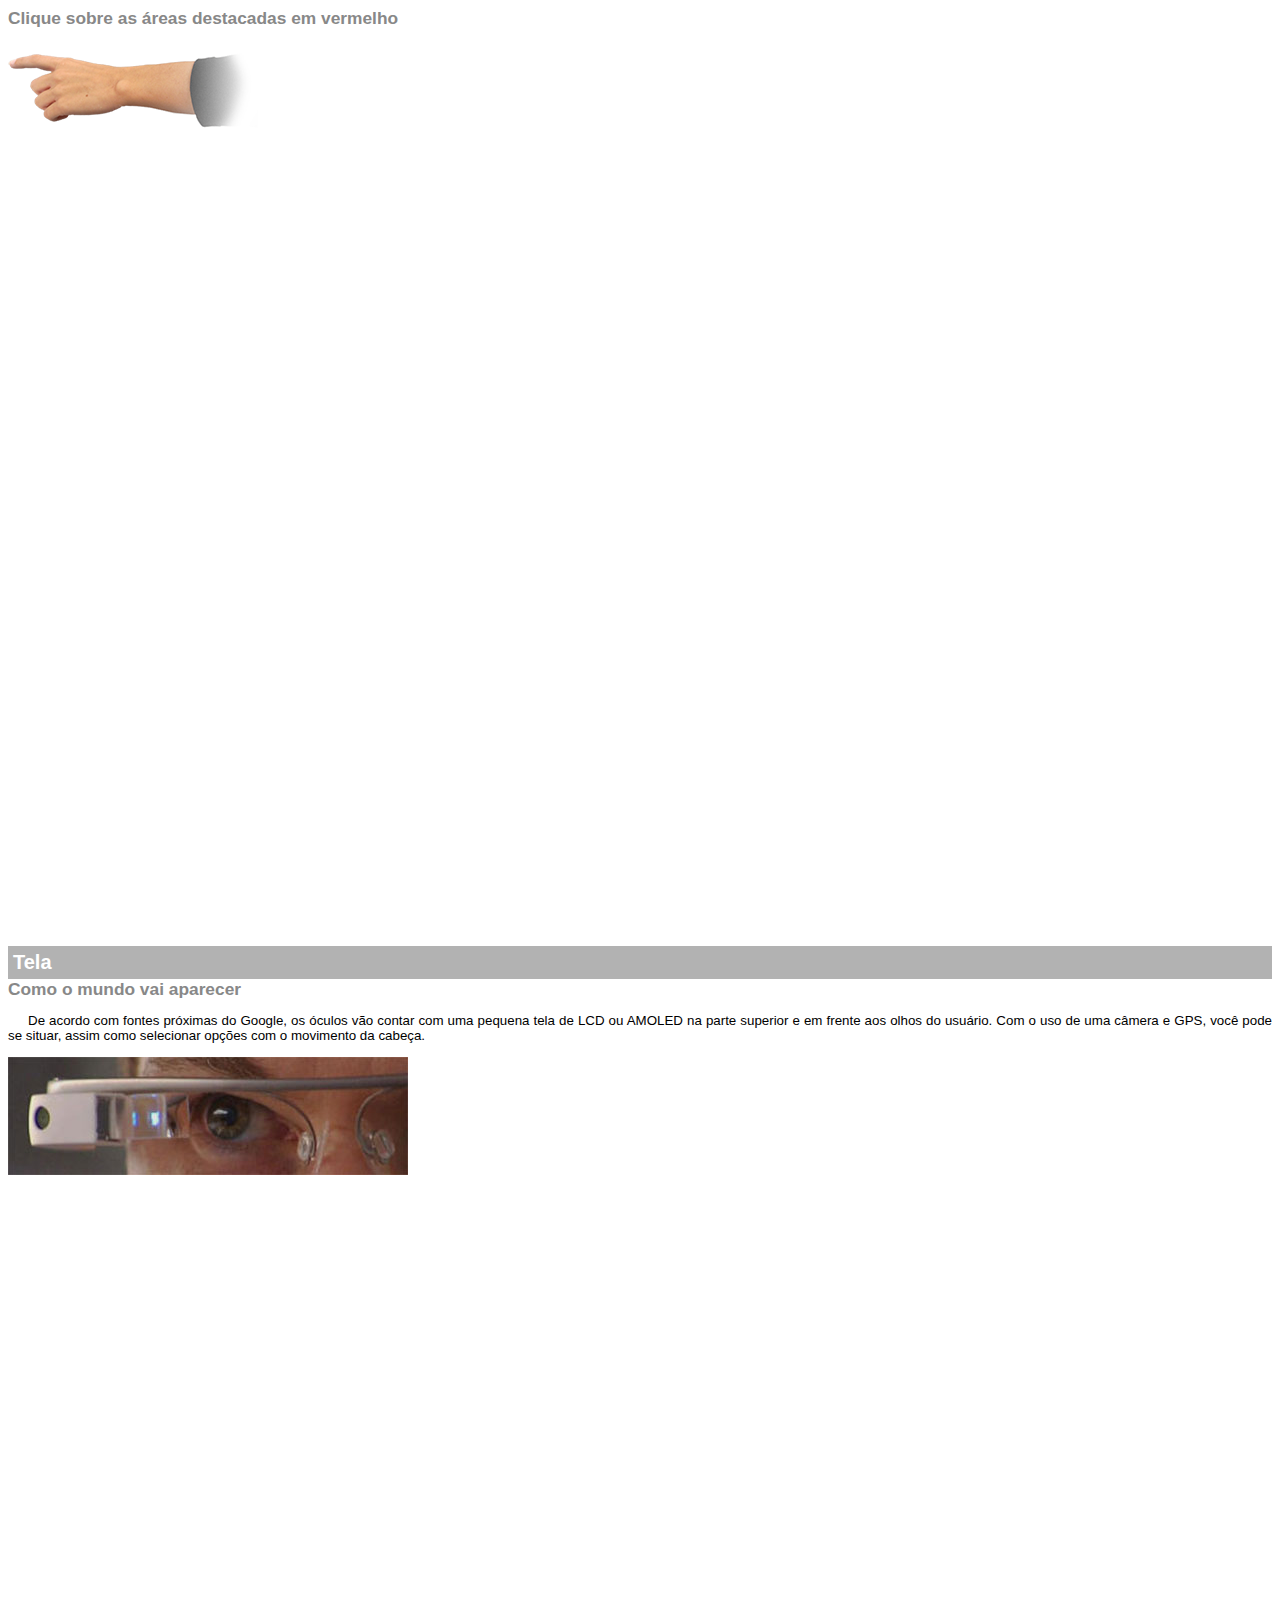
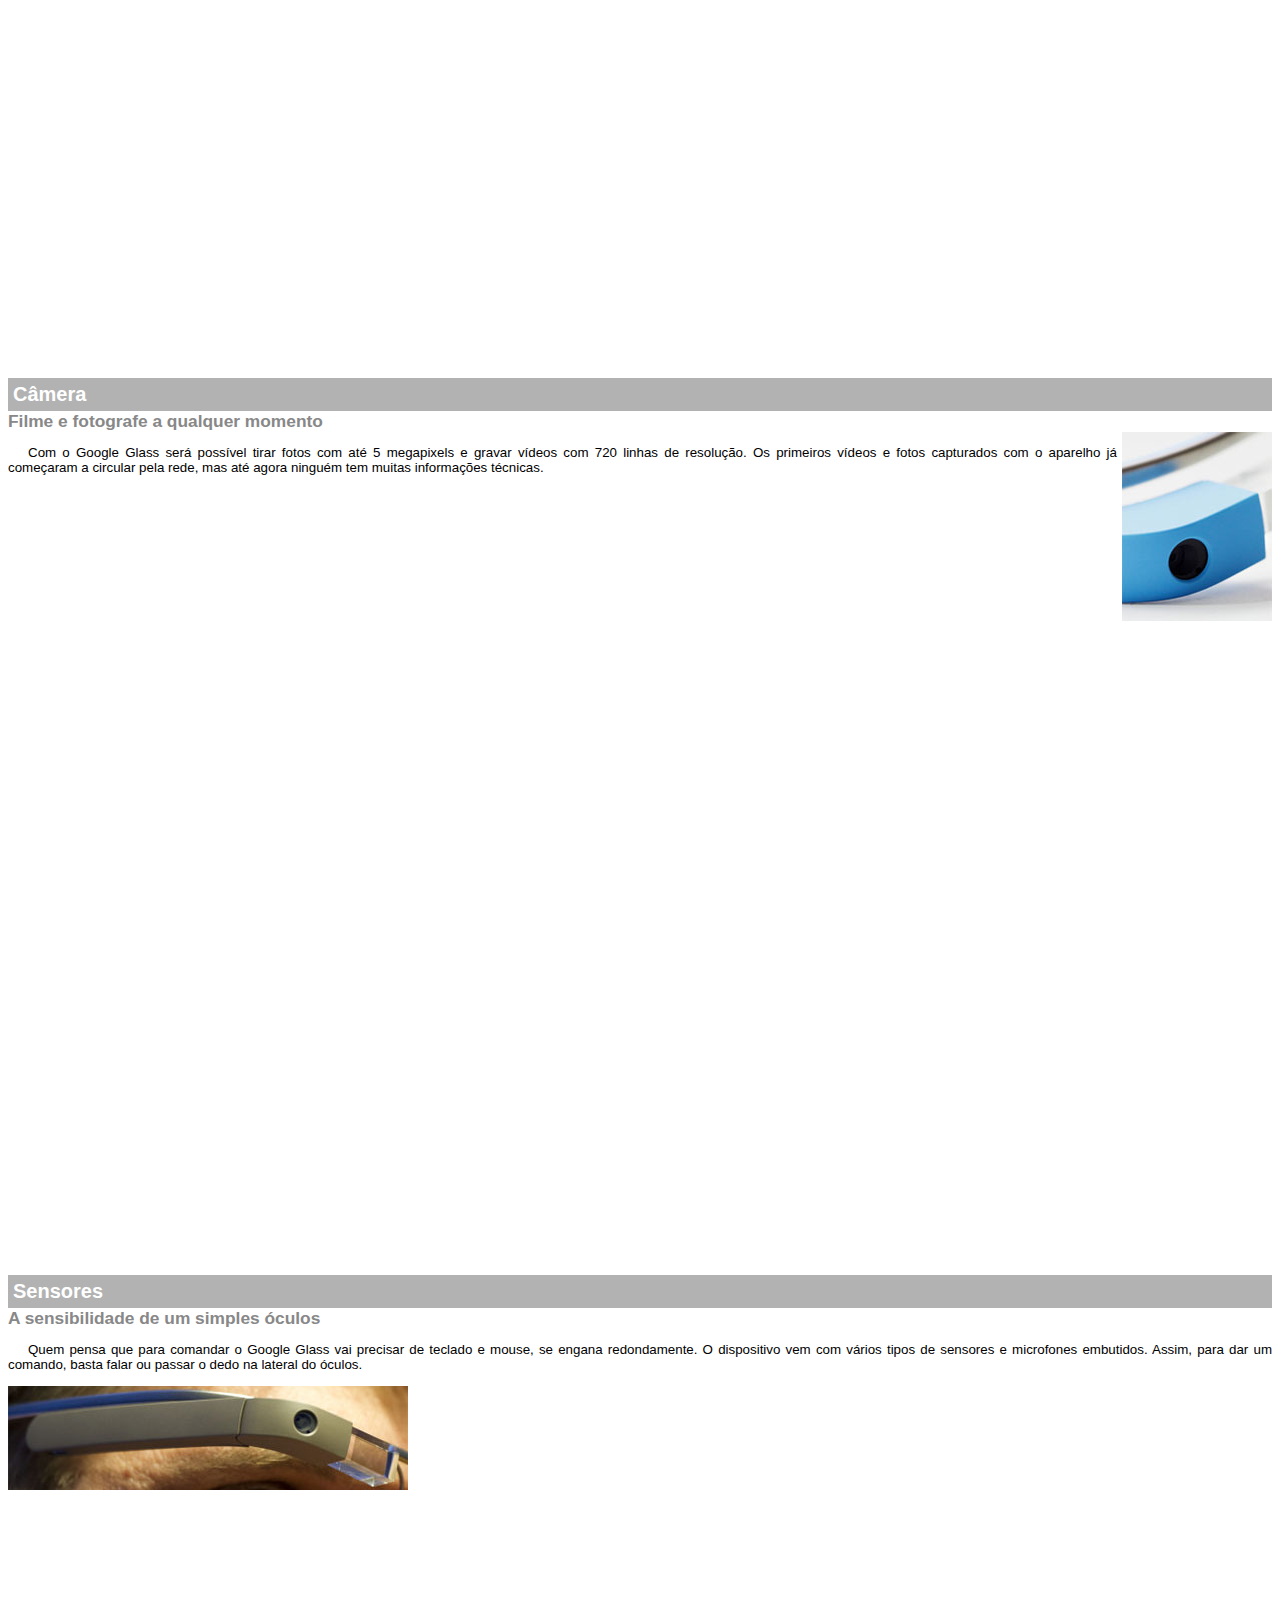
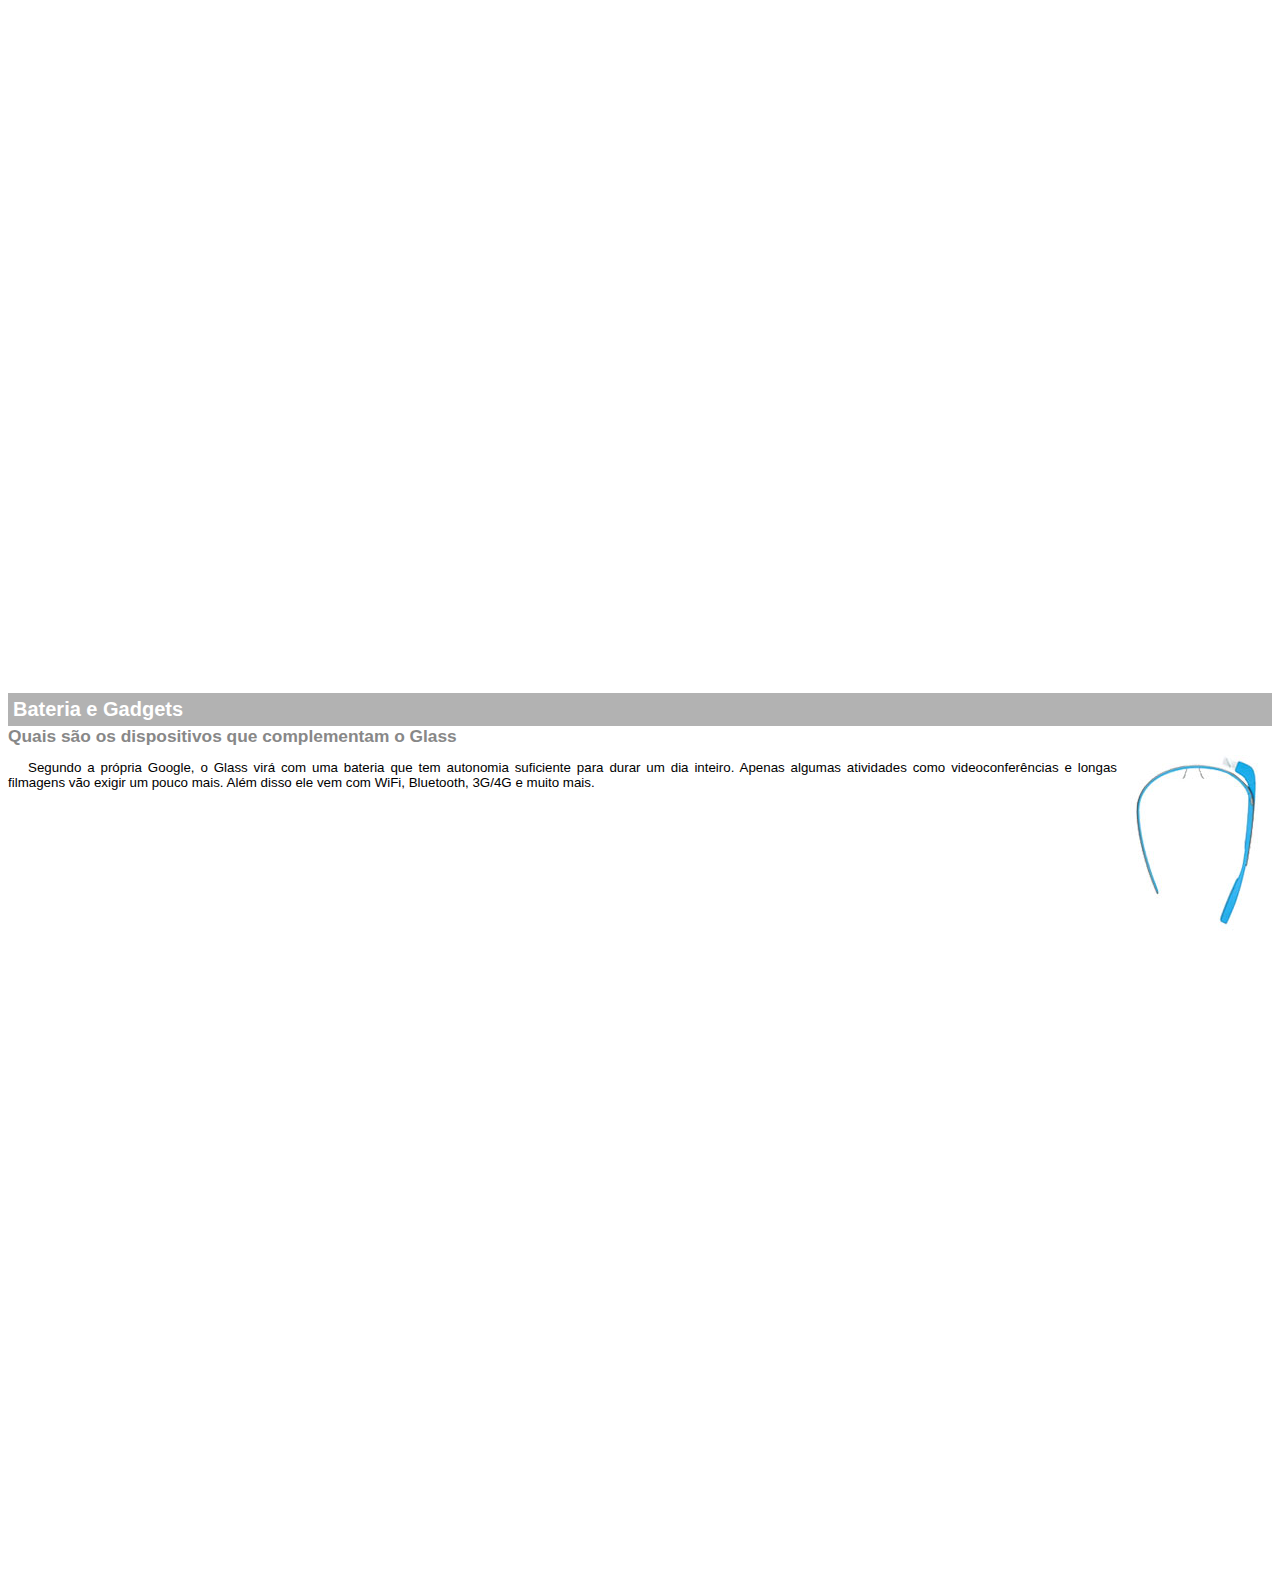
<file: google-glass.html>
<!DOCTYPE html>
<html>
<head>
	<meta charset="UTF-8"/>
	<title>Informações sobre Google Glass</title>
	<script type="text/javascript"></script>
	<style type="text/css">
		body{
			font-family: Arial;
			font-size: 10pt;
		}
		p{
			text-align: justify;
			text-indent: 20px;
		}
		article h1{
			font-size: 15pt;
			color: #fff;
			background-color: rgba(0,0,0,.3);
			padding: 5px;
			margin: 0px;
		}
		article h2{
			font-size: 13pt;
			color: #888;
			margin: 0px;
		}
		article{
			margin-bottom: 800px;
		}
		img.img-dir{
			display: block;
			float: right;
			margin-left: 5px;
		}
	</style>
</head>
<body>
<article id="topo">
	<header>
		<h2>Clique sobre as áreas destacadas em vermelho</h2>
	</header>
<img src="_imagens/mao.png" alt="Mão apontando para esquerda" />
</article>

<article id="tela">
<header>
	<h1>Tela</h1>
<h2>Como o mundo vai aparecer</h2>
</header>
<p>De acordo com fontes próximas do Google, os óculos vão contar com uma pequena tela de LCD ou AMOLED na parte superior e em frente aos olhos do usuário. Com o uso de uma câmera e GPS, você pode se situar, assim como selecionar opções com o movimento da cabeça.</p>
<img src="_imagens/det-tela.jpg" alt="Tela do google glass">

</article>

<article id="camera">
<header>
<h1>Câmera</h1>
<h2>Filme e fotografe a qualquer momento</h2>
</header>
<img src="_imagens/det-camera.jpg" class="img-dir" alt="Camera do google glass">

<p>Com o Google Glass será possível tirar fotos com até 5 megapixels e gravar vídeos com 720 linhas de resolução. Os primeiros vídeos e fotos capturados com o aparelho já começaram a circular pela rede, mas até agora ninguém tem muitas informações técnicas.
</p>
</article>
<article id="sensores">
<header>
<h1>Sensores</h1>
<h2>A sensibilidade de um simples óculos</h2> 
</header>
<p>Quem pensa que para comandar o Google Glass vai precisar de teclado e mouse, se engana redondamente. O dispositivo vem com vários tipos de sensores e microfones embutidos. Assim, para dar um comando, basta falar ou passar o dedo na lateral do óculos.</p>
<img src="_imagens/det-touch.jpg" alt="Sensores do google glass">

</article>
<article id="gadgets">
<header>
<h1>Bateria e Gadgets</h1>
<h2>Quais são os dispositivos que complementam o Glass</h2>
<img src="_imagens/det-bateria.jpg" class="img-dir" alt="Tela do google glass">
<p>Segundo a própria Google, o Glass virá com uma bateria que tem autonomia suficiente para durar um dia inteiro. Apenas algumas atividades como videoconferências e longas filmagens vão exigir um pouco mais. Além disso ele vem com WiFi, Bluetooth, 3G/4G e muito mais.
</p>
</header>
</article>
</body>
</file>
